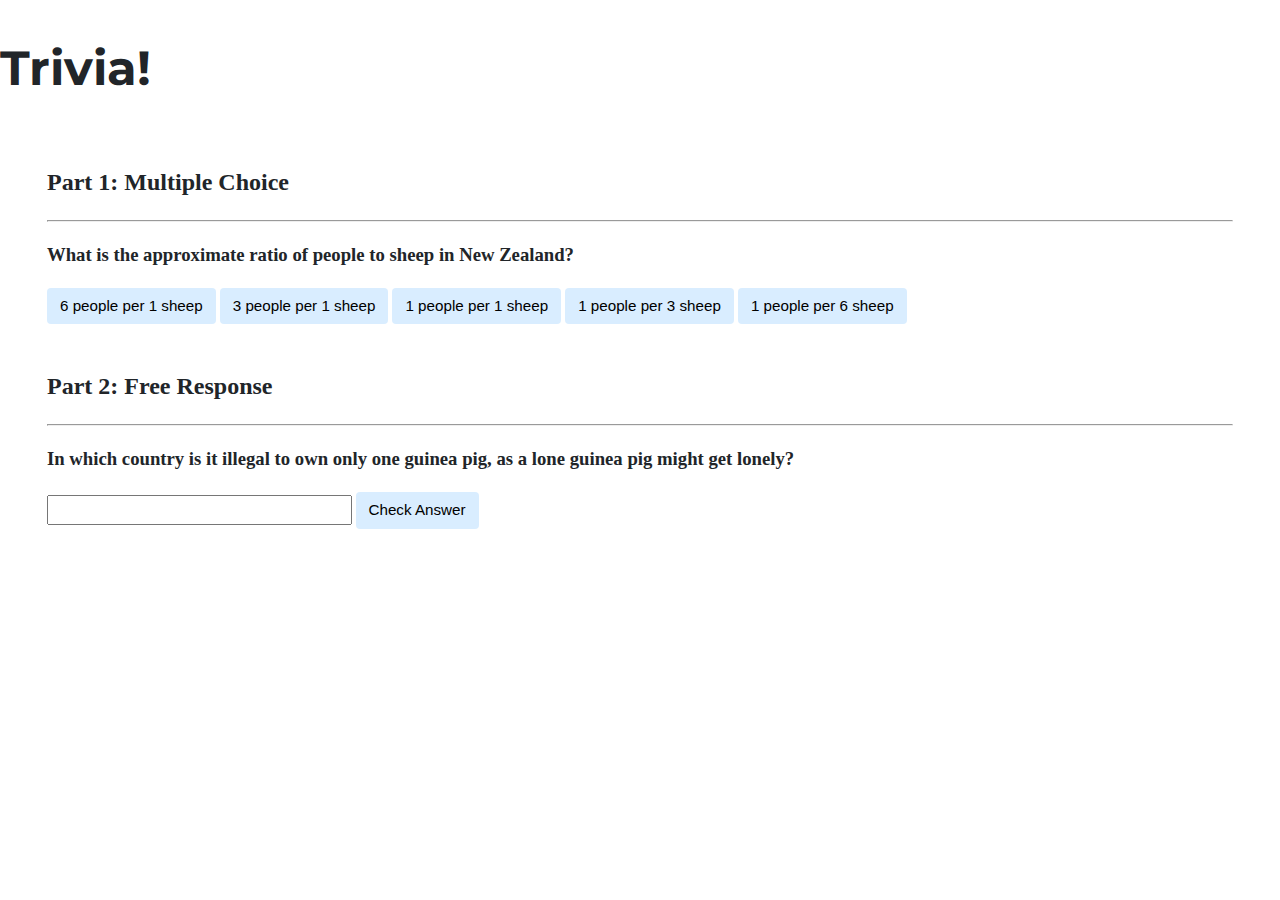
<file: trivia/index.html>
<!DOCTYPE html>

<html lang="en">
    <head>
        <link href="https://fonts.googleapis.com/css2?family=Montserrat:wght@500&display=swap" rel="stylesheet">
        <link href="styles.css" rel="stylesheet">
        <title>Trivia!</title>
    </head>

    <body>
        <div class="jumbotron">
            <h1>Trivia!</h1>
        </div>

        <div class="container">
            <div class="section">
                <h2>Part 1: Multiple Choice </h2>
                <hr>

                <!-- TODO: Add multiple choice question here -->

                <h3>What is the approximate ratio of people to sheep in New Zealand?</h3>
                <p id="status"></p>

                <button id="incorrect">6 people per 1 sheep</button>
                <button id="incorrect">3 people per 1 sheep</button>
                <button id="incorrect">1 people per 1 sheep</button>
                <button id="incorrect">1 people per 3 sheep</button>
                <button id="correct">1 people per 6 sheep</button>

                <script>
                    let correct = document.querySelector('#correct');
                    let incorrect = document.querySelectorAll('#incorrect');
                    let status = document.querySelector('#status');

                    correct.onclick = function() {
                        correct.style.backgroundColor = 'green';
                        status.innerHTML = "Correct!";
                    };

                    for (let i = 0; i < incorrect.length; i++) {
                        incorrect[i].onclick = function() {
                            incorrect[i].style.backgroundColor = 'red';
                            status.innerHTML = "Incorrect!";
                        };
                    }
                </script>
            </div>

            <div class="section">
                <h2>Part 2: Free Response</h2>
                <hr>

                <!-- TODO: Add free response question here -->

                <h3>In which country is it illegal to own only one guinea pig, as a lone guinea pig might get lonely?</h3>
                <p id="status2"></p>

                <form>
                    <input type="text" id="value">
                    <button>Check Answer</button>

                    <script>
                        document.addEventListener('submit', function() {
                            let status2 = document.querySelector('#status2');
                            let value = document.querySelector('#value');

                            if (value.value == 'Switzerland' || value.value == 'switzerland' || value.value == 'SWITZERLAND') {
                                value.style.backgroundColor = 'green';
                                status2.innerHTML = 'Correct!';
                            }
                            else {
                                value.style.backgroundColor = 'red';
                                status2.innerHTML = 'Incorrect!';
                            }
                        });
                    </script>
                </form>
            </div>
        </div>
    </body>
</html>
</file>
<file: trivia/styles.css>
body {
    background-color: #fff;
    color: #212529;
    font-size: 1rem;
    font-weight: 400;
    line-height: 1.5;
    margin: 0;
    text-align: left;
}

.container {
    margin-left: auto;
    margin-right: auto;
    padding-left: 15px;
    padding-right: 15px;
}

.header {
    background-color: #477bff;
    color: #fff;
    margin-bottom: 2rem;
    padding: 2rem 1rem;
    text-align: center;
}

.section {
    padding: 0.5rem 2rem 1rem 2rem;
}

.section:hover {
    background-color: #f5f5f5;
    transition: color 2s ease-in-out, background-color 0.15s ease-in-out;
}

h1 {
    font-family: 'Montserrat', sans-serif;
    font-size: 48px;
}

button, input[type="submit"] {
    background-color: #d9edff;
    border: 1px solid transparent;
    border-radius: 0.25rem;
    font-size: 0.95rem;
    font-weight: 400;
    line-height: 1.5;
    padding: 0.375rem 0.75rem;
    text-align: center;
    transition: color 0.15s ease-in-out, background-color 0.15s ease-in-out, border-color 0.15s ease-in-out, box-shadow 0.15s ease-in-out;
    vertical-align: middle;
}


input[type="text"] {
    line-height: 1.8;
    width: 25%;
}

input[type="text"]:hover {
    background-color: #f5f5f5;
    transition: color 2s ease-in-out, background-color 0.15s ease-in-out;
}
</file>
